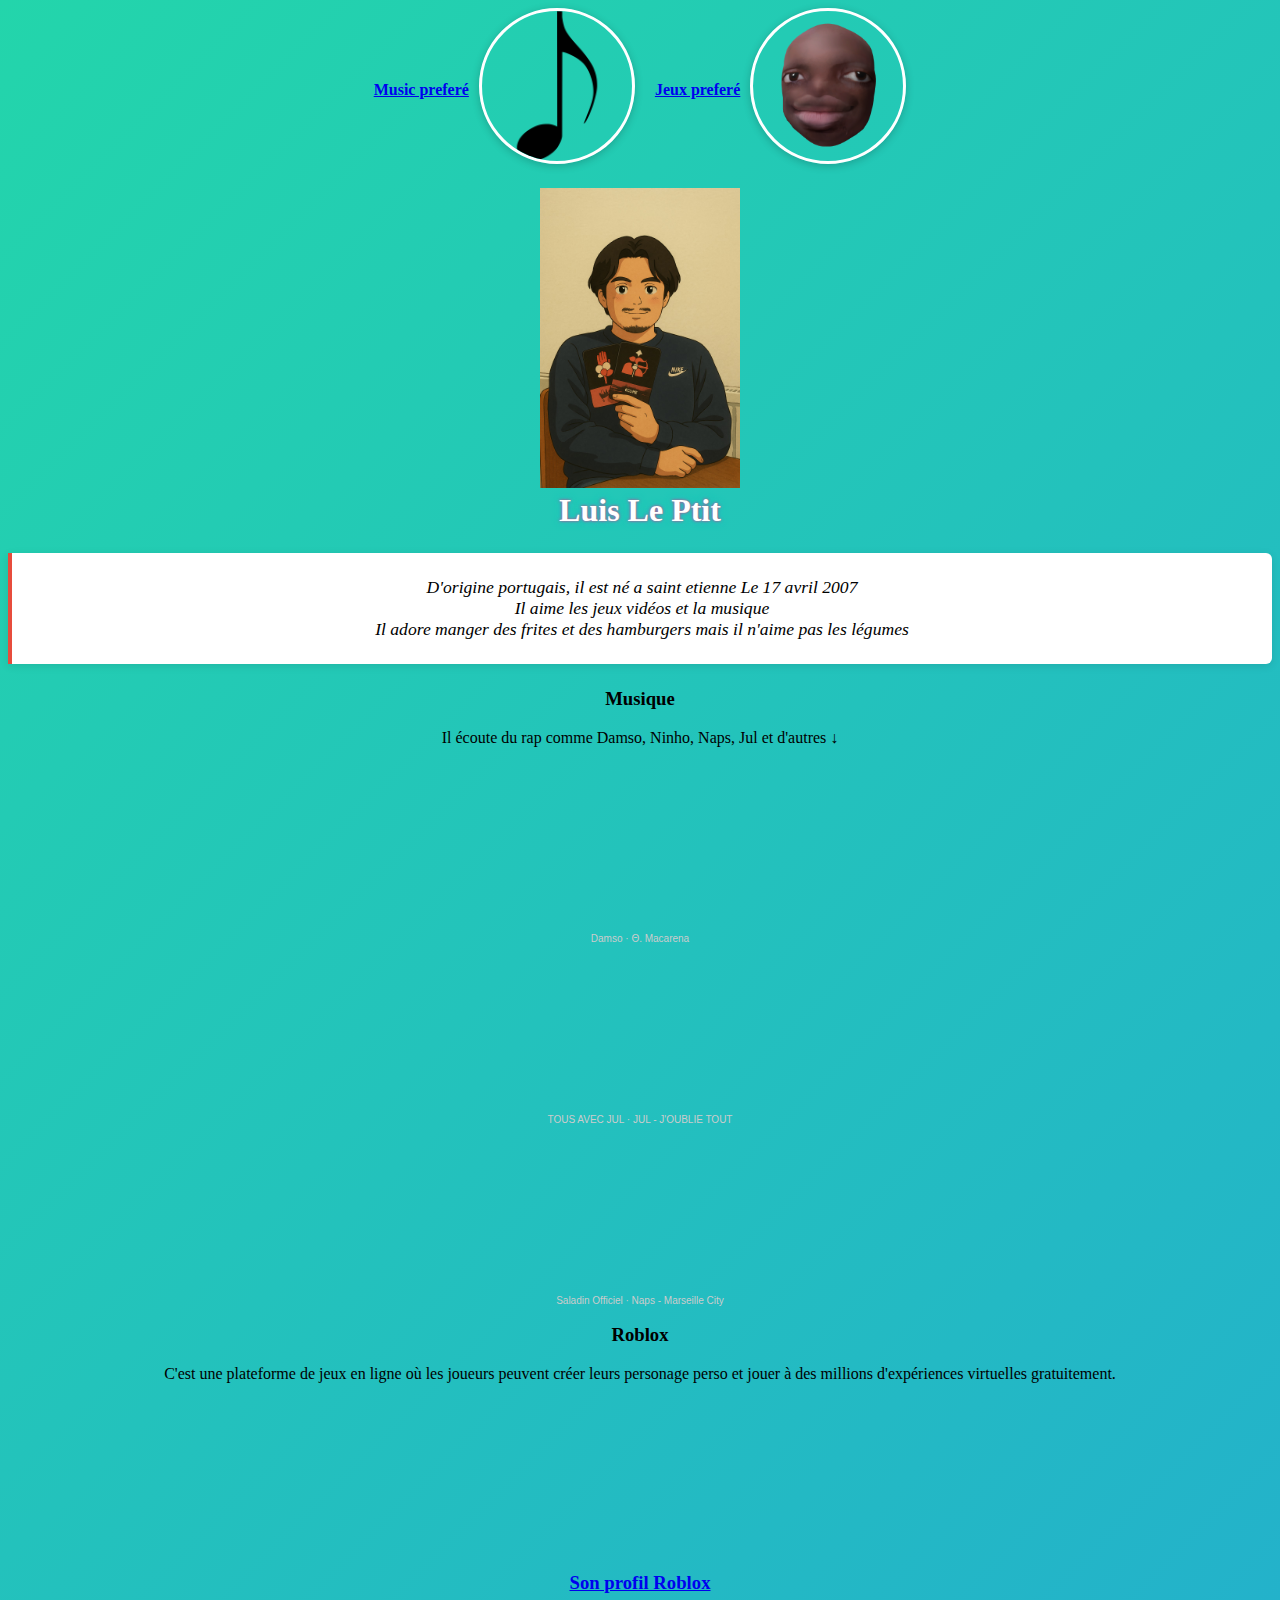
<file: index.html>
<!DOCTYPE html>
<html lang="en">
<head>
    <meta charset="UTF-8">
    <meta name="viewport" content="width=device-width, initial-scale=1.0">
    <link rel="stylesheet" href="style.css">
   
    <title>Luis le Ptit</title>
</head>
<header>
    <nav>
        <ul>
            <li>
                <a href="#musique"><strong>Music preferé</strong></a>
                <a href="#musique"><img src="assets/5a02cab818e87004f1ca43d9.png" width="65" alt="logo music"></a>
            </li>
            <li>
                <a href="#Roblox"><strong>Jeux preferé</strong></a>
                <a href="#Roblox"><img src="assets/noFilter (1).png" width="69" alt="logo roblox"></a>
            </li>
        </ul>
    </nav>
</header>
<body> 
    <img src="assets/F133EF7A-863B-4D56-A39A-4E7EC4F83410.png" alt="" width="200">
    <h1>Luis Le Ptit</h1>
    <main>
        <blockquote>
            D'origine portugais, il est né a saint etienne Le 17 avril 2007 
            <br>Il aime les jeux vidéos et la musique
            <br>Il adore manger des frites et des hamburgers mais il n'aime pas les légumes
        </blockquote>
        <section id="musique">
            <h3>Musique</h3>
            <p>Il écoute du rap comme Damso, Ninho, Naps, Jul et d'autres ↓</p>
            <iframe width="100%" height="166" scrolling="no" frameborder="no" allow="autoplay" src="https://w.soundcloud.com/player/?url=https%3A//api.soundcloud.com/tracks/318728529&color=%23603830&auto_play=false&hide_related=false&show_comments=true&show_user=true&show_reposts=false&show_teaser=true"></iframe>
            <div style="font-size: 10px; color: #cccccc;line-break: anywhere;word-break: normal;overflow: hidden;white-space: nowrap;text-overflow: ellipsis; font-family: Interstate,Lucida Grande,Lucida Sans Unicode,Lucida Sans,Garuda,Verdana,Tahoma,sans-serif;font-weight: 100;">
                <a href="https://soundcloud.com/damsoofficial" title="Damso" target="_blank" style="color: #cccccc; text-decoration: none;">Damso</a> · 
                <a href="https://soundcloud.com/damsoofficial/macarena" title="Θ. Macarena" target="_blank" style="color: #cccccc; text-decoration: none;">Θ. Macarena</a>
            </div>
            <iframe width="100%" height="166" scrolling="no" frameborder="no" allow="autoplay" src="https://w.soundcloud.com/player/?url=https%3A//api.soundcloud.com/tracks/219195795&color=%23ff5500&auto_play=false&hide_related=false&show_comments=true&show_user=true&show_reposts=false&show_teaser=true"></iframe>
            <div style="font-size: 10px; color: #cccccc;line-break: anywhere;word-break: normal;overflow: hidden;white-space: nowrap;text-overflow: ellipsis; font-family: Interstate,Lucida Grande,Lucida Sans Unicode,Lucida Sans,Garuda,Verdana,Tahoma,sans-serif;font-weight: 100;">
                <a href="https://soundcloud.com/tous-avec-jul" title="TOUS AVEC JUL" target="_blank" style="color: #cccccc; text-decoration: none;">TOUS AVEC JUL</a> · 
                <a href="https://soundcloud.com/tous-avec-jul/jul-joublie-tout" title="JUL - J&#x27;OUBLIE TOUT" target="_blank" style="color: #cccccc; text-decoration: none;">JUL - J&#x27;OUBLIE TOUT</a>
            </div>
            <iframe width="100%" height="166" scrolling="no" frameborder="no" allow="autoplay" src="https://w.soundcloud.com/player/?url=https%3A//api.soundcloud.com/tracks/414557988&color=%23603830&auto_play=false&hide_related=false&show_comments=true&show_user=true&show_reposts=false&show_teaser=true"></iframe>
            <div style="font-size: 10px; color: #cccccc;line-break: anywhere;word-break: normal;overflow: hidden;white-space: nowrap;text-overflow: ellipsis; font-family: Interstate,Lucida Grande,Lucida Sans Unicode,Lucida Sans,Garuda,Verdana,Tahoma,sans-serif;font-weight: 100;">
                <a href="https://soundcloud.com/saladin-officiel-559165911" title="Saladin Officiel" target="_blank" style="color: #cccccc; text-decoration: none;">Saladin Officiel</a> · 
                <a href="https://soundcloud.com/saladin-officiel-559165911/naps-marseille-city" title="Naps - Marseille City" target="_blank" style="color: #cccccc; text-decoration: none;">Naps - Marseille City</a>
            </div>
        </section>
        <section id="Roblox">
            <h3>Roblox</h3>
            <p>C'est une plateforme de jeux en ligne où les joueurs peuvent créer leurs personage perso et jouer à des millions d'expériences virtuelles gratuitement.</p> 
            <div class="sketchfab-embed-wrapper">
                <iframe title="Flamingo's roblox character" frameborder="0" allowfullscreen mozallowfullscreen="true" webkitallowfullscreen="true" allow="autoplay; fullscreen; xr-spatial-tracking" xr-spatial-tracking execution-while-out-of-viewport execution-while-not-rendered web-share src="https://sketchfab.com/models/baddb68ba030434fbaa162e56f11edf3/embed?autospin=1&autostart=1&transparent=1"></iframe>
            </div>
        </section>
        <h3>
            <a href="https://www.roblox.com/share?code=91409b1538dee44ab8bd6166a2abb38f&type=Profile&source=ProfileShare&stamp=1743517315417">Son profil Roblox</a>
        </h3>
    </main>
</body>
</html>
</file>
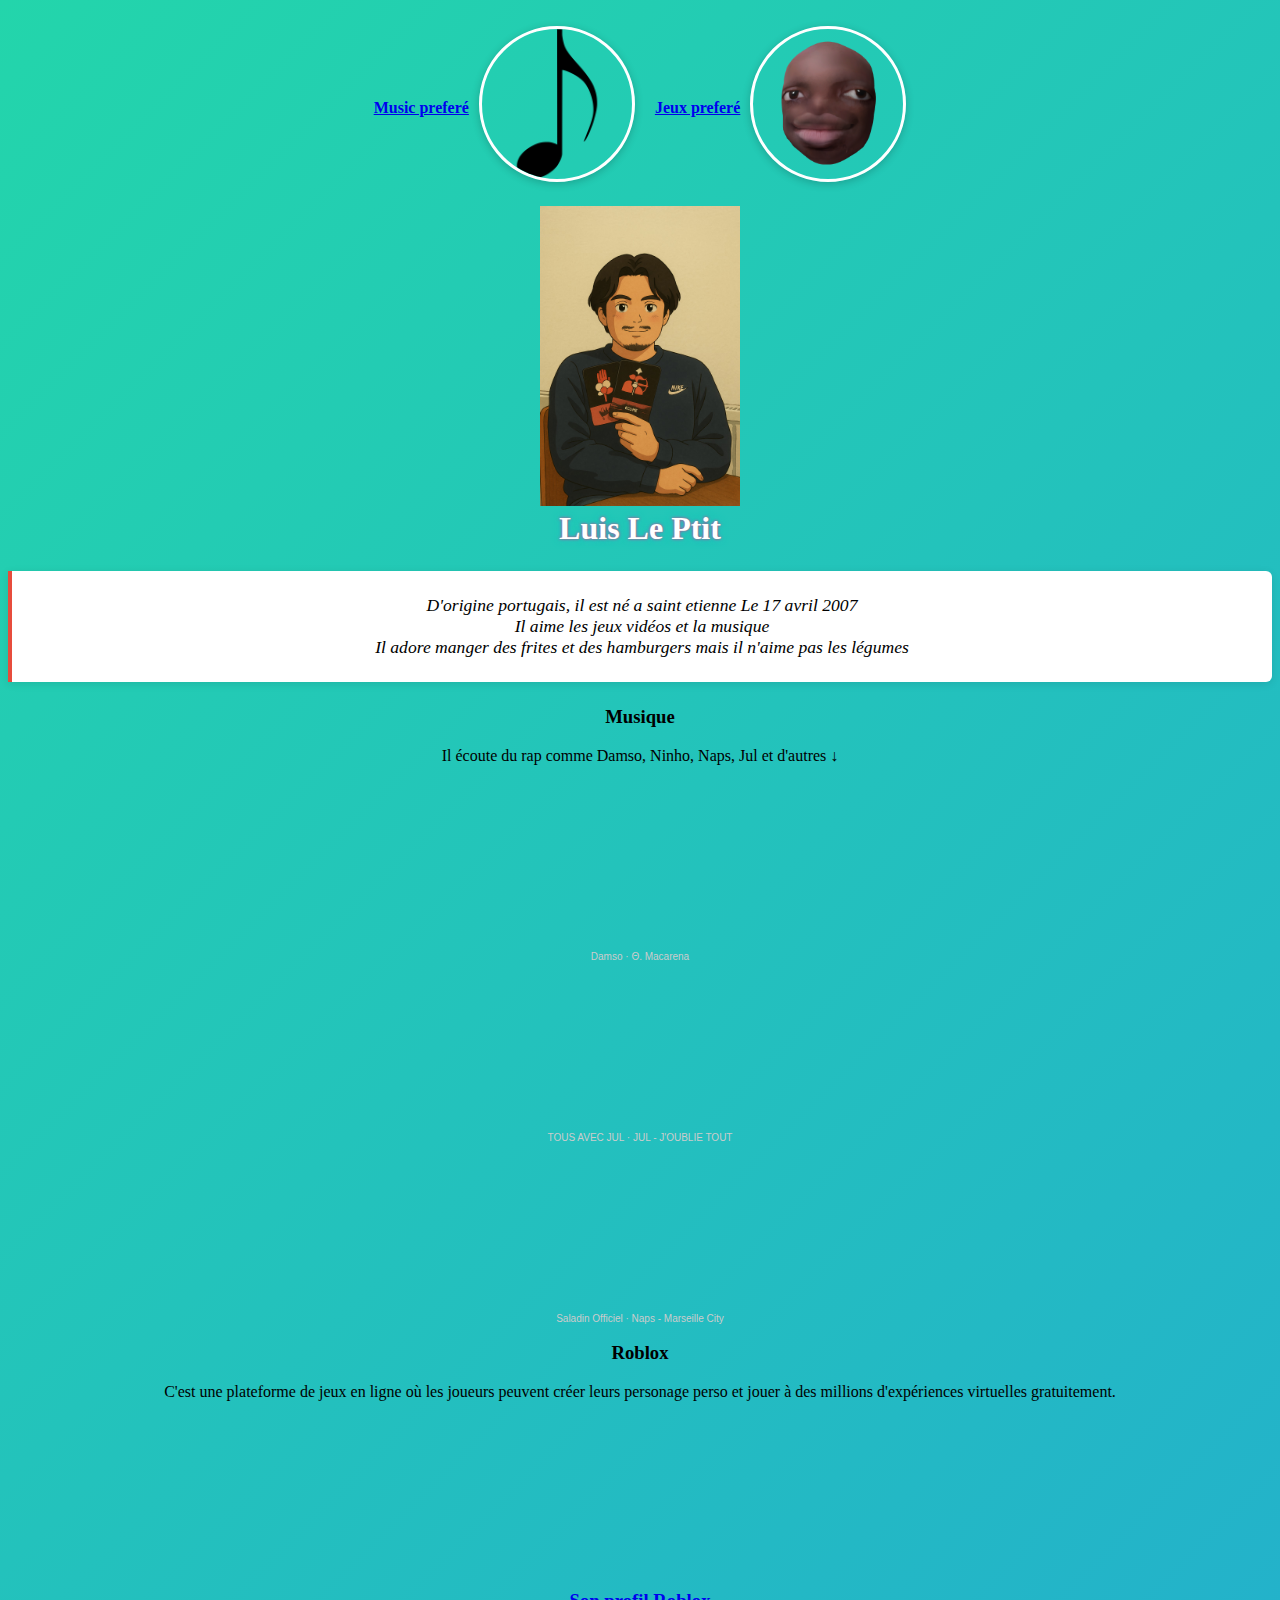
<file: luis.html>
<!DOCTYPE html>
<html lang="en">
<head>
    <meta charset="UTF-8">
    <meta name="viewport" content="width=device-width, initial-scale=1.0">
    <link rel="stylesheet" href="style.css">
   <br>
    <title>Luis le Ptit</title>
</head>
<header>
    <nav>
        <ul>
            <li>
                <a href="#musique"><strong>Music preferé</strong></a>
                <a href="#musique"><img src="assets/5a02cab818e87004f1ca43d9.png" width="65" alt="logo music"></a>
            </li>
            <li>
                <a href="#Roblox"><strong>Jeux preferé</strong></a>
                <a href="#Roblox"><img src="assets/noFilter (1).png" width="69" alt="logo roblox"></a>
            </li>
        </ul>
    </nav>
</header>
<body> 
    <img src="assets/F133EF7A-863B-4D56-A39A-4E7EC4F83410.png" alt="" width="200">
    <h1>Luis Le Ptit</h1>
    <main>
        <blockquote>
            D'origine portugais, il est né a saint etienne Le 17 avril 2007 
            <br>Il aime les jeux vidéos et la musique
            <br>Il adore manger des frites et des hamburgers mais il n'aime pas les légumes
        </blockquote>
        <section id="musique">
            <h3>Musique</h3>
            <p>Il écoute du rap comme Damso, Ninho, Naps, Jul et d'autres ↓</p>
            <iframe width="100%" height="166" scrolling="no" frameborder="no" allow="autoplay" src="https://w.soundcloud.com/player/?url=https%3A//api.soundcloud.com/tracks/318728529&color=%23603830&auto_play=false&hide_related=false&show_comments=true&show_user=true&show_reposts=false&show_teaser=true"></iframe>
            <div style="font-size: 10px; color: #cccccc;line-break: anywhere;word-break: normal;overflow: hidden;white-space: nowrap;text-overflow: ellipsis; font-family: Interstate,Lucida Grande,Lucida Sans Unicode,Lucida Sans,Garuda,Verdana,Tahoma,sans-serif;font-weight: 100;">
                <a href="https://soundcloud.com/damsoofficial" title="Damso" target="_blank" style="color: #cccccc; text-decoration: none;">Damso</a> · 
                <a href="https://soundcloud.com/damsoofficial/macarena" title="Θ. Macarena" target="_blank" style="color: #cccccc; text-decoration: none;">Θ. Macarena</a>
            </div>
            <iframe width="100%" height="166" scrolling="no" frameborder="no" allow="autoplay" src="https://w.soundcloud.com/player/?url=https%3A//api.soundcloud.com/tracks/219195795&color=%23ff5500&auto_play=false&hide_related=false&show_comments=true&show_user=true&show_reposts=false&show_teaser=true"></iframe>
            <div style="font-size: 10px; color: #cccccc;line-break: anywhere;word-break: normal;overflow: hidden;white-space: nowrap;text-overflow: ellipsis; font-family: Interstate,Lucida Grande,Lucida Sans Unicode,Lucida Sans,Garuda,Verdana,Tahoma,sans-serif;font-weight: 100;">
                <a href="https://soundcloud.com/tous-avec-jul" title="TOUS AVEC JUL" target="_blank" style="color: #cccccc; text-decoration: none;">TOUS AVEC JUL</a> · 
                <a href="https://soundcloud.com/tous-avec-jul/jul-joublie-tout" title="JUL - J&#x27;OUBLIE TOUT" target="_blank" style="color: #cccccc; text-decoration: none;">JUL - J&#x27;OUBLIE TOUT</a>
            </div>
            <iframe width="100%" height="166" scrolling="no" frameborder="no" allow="autoplay" src="https://w.soundcloud.com/player/?url=https%3A//api.soundcloud.com/tracks/414557988&color=%23603830&auto_play=false&hide_related=false&show_comments=true&show_user=true&show_reposts=false&show_teaser=true"></iframe>
            <div style="font-size: 10px; color: #cccccc;line-break: anywhere;word-break: normal;overflow: hidden;white-space: nowrap;text-overflow: ellipsis; font-family: Interstate,Lucida Grande,Lucida Sans Unicode,Lucida Sans,Garuda,Verdana,Tahoma,sans-serif;font-weight: 100;">
                <a href="https://soundcloud.com/saladin-officiel-559165911" title="Saladin Officiel" target="_blank" style="color: #cccccc; text-decoration: none;">Saladin Officiel</a> · 
                <a href="https://soundcloud.com/saladin-officiel-559165911/naps-marseille-city" title="Naps - Marseille City" target="_blank" style="color: #cccccc; text-decoration: none;">Naps - Marseille City</a>
            </div>
        </section>
        <section id="Roblox">
            <h3>Roblox</h3>
            <p>C'est une plateforme de jeux en ligne où les joueurs peuvent créer leurs personage perso et jouer à des millions d'expériences virtuelles gratuitement.</p> 
            <div class="sketchfab-embed-wrapper">
                <iframe title="Flamingo's roblox character" frameborder="0" allowfullscreen mozallowfullscreen="true" webkitallowfullscreen="true" allow="autoplay; fullscreen; xr-spatial-tracking" xr-spatial-tracking execution-while-out-of-viewport execution-while-not-rendered web-share src="https://sketchfab.com/models/baddb68ba030434fbaa162e56f11edf3/embed?autospin=1&autostart=1&transparent=1"></iframe>
            </div>
        </section>
        <h3>
            <a href="https://www.roblox.com/share?code=91409b1538dee44ab8bd6166a2abb38f&type=Profile&source=ProfileShare&stamp=1743517315417">Son profil Roblox</a>
        </h3>
    </main>
</body>
</html>
</file>
<file: style.css>
/* ===== SMALLER HEADER STYLES ===== */
header {
    display: flex;
    flex-direction: column;
    align-items: center;
    margin-bottom: 1rem; /* Reduced from 2rem */
}

header img {
    border-radius: 50%;
    border: 3px solid #fff; /* Reduced from 5px */
    box-shadow: 0 2px 8px rgba(0, 0, 0, 0.2); /* Reduced shadow */
    transition: transform 0.3s ease;
    display: block;
    margin: 0 auto 0.5rem; /* Reduced bottom margin */
    width: 150px; /* Reduced from 200px */
    height: 150px; /* Added to maintain aspect ratio */
    object-fit: cover; /* Ensures image fills space */
}

/* ===== ADJUSTED TITLE SIZE ===== */
h1 {
    font-size: 2rem; /* Reduced from 3rem */
    color: #fff;
    text-shadow: 
        0 0 3px #e73c7e, /* Reduced glow */
        0 0 6px #23a6d5,
        0 0 9px #23d5ab;
    animation: glow 2s ease-in-out infinite alternate;
    margin: 0 0 1rem 0; /* Reduced bottom margin */
}

/* Keep all other existing styles below this line */
nav ul {
    list-style-type: none;
    padding: 0;
    margin: 0;
    display: flex;
    gap: 20px;
    justify-content: center;
}

nav li {
    display: flex;
    align-items: center;
    gap: 10px;
    transition: transform 0.3s ease;
}

body {
    text-align: center;
    background: linear-gradient(-45deg, #ee7752, #e73c7e, #23a6d5, #23d5ab);
    background-size: 400% 400%;
    animation: gradient 15s ease infinite;
}

@keyframes gradient {
    0% { background-position: 0% 50%; }
    50% { background-position: 100% 50%; }
    100% { background-position: 0% 50%; }
}

header img:hover {
    transform: scale(1.05);
}

nav li:hover {
    transform: translateY(-3px);
}

blockquote {
    background: white;
    padding: 1.5rem; /* Slightly reduced */
    border-left: 4px solid #e74c3c; /* Reduced from 5px */
    margin: 1.5rem 0; /* Reduced from 2rem */
    box-shadow: 0 2px 8px rgba(0, 0, 0, 0.1); /* Reduced shadow */
    font-style: italic;
    font-size: 1.1rem;
    border-radius: 0 6px 6px 0; /* Slightly reduced */
}

/* Rest of your existing CSS remains unchanged... */
</file>
